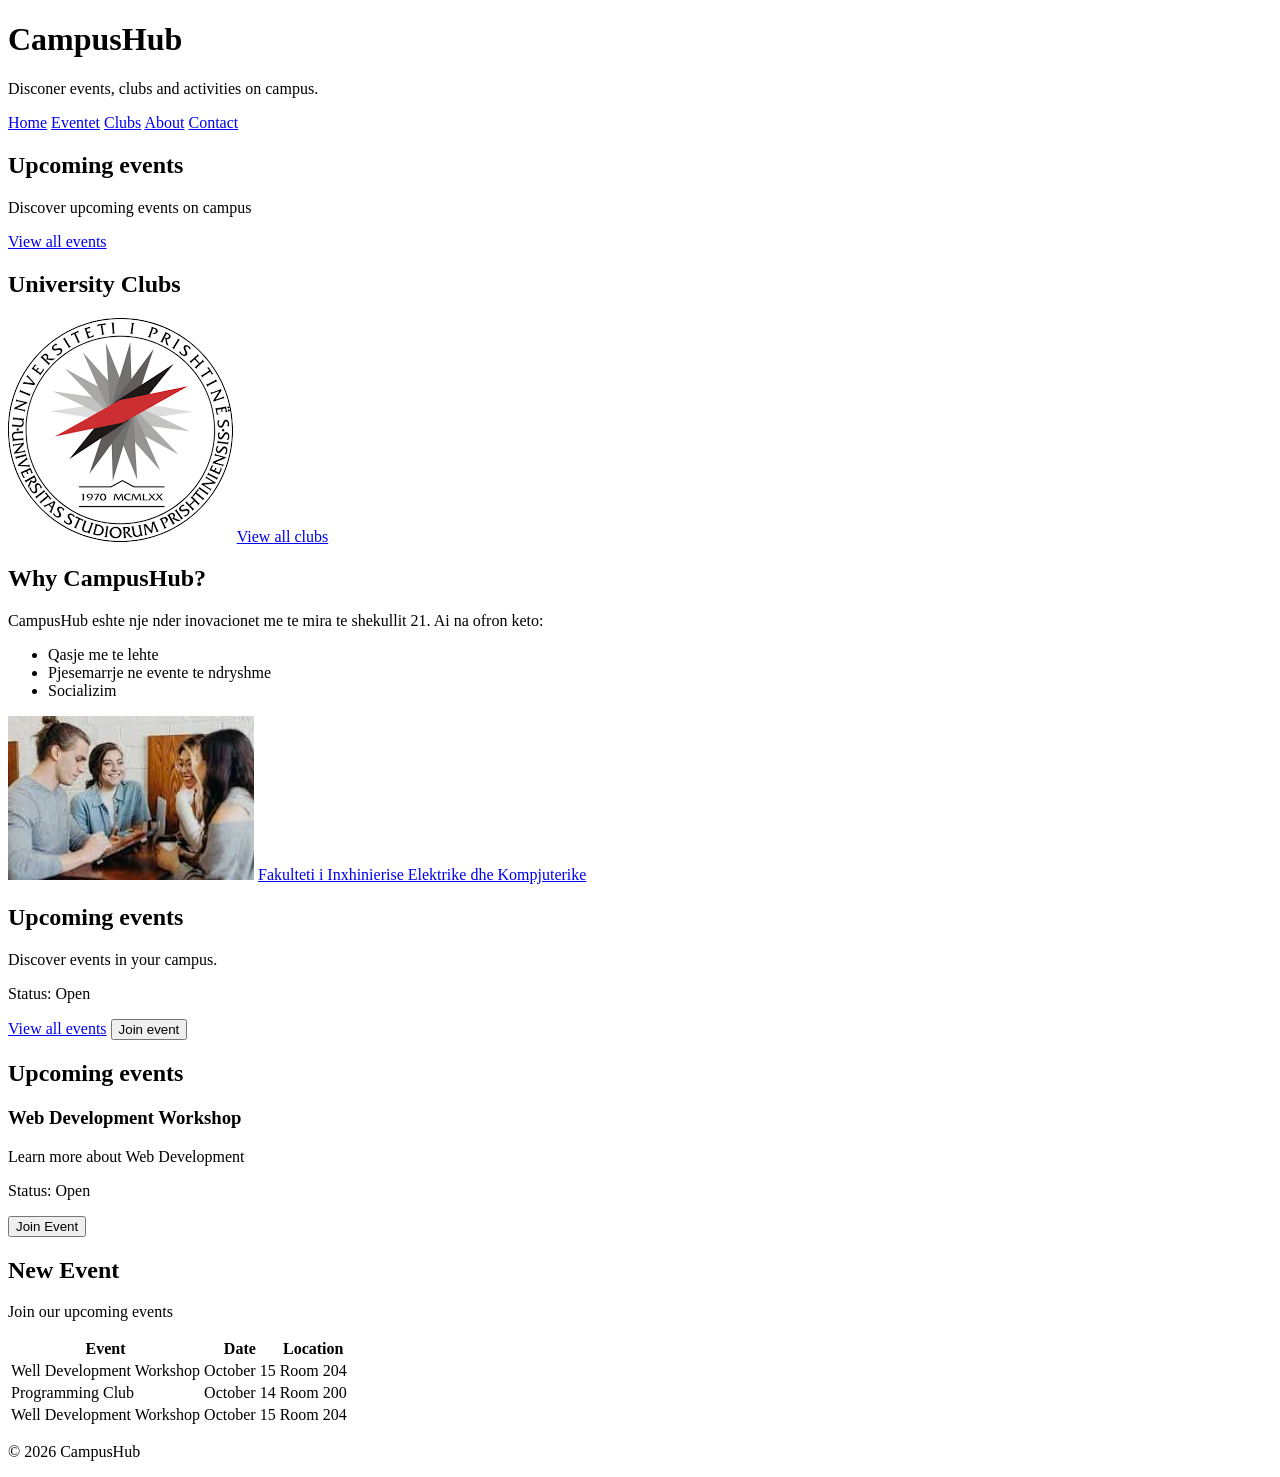
<file: index.html>
<!DOCTYPE html>
<html lang="sq">
<head>
    <meta charset="UTF-8">
    <meta name="viewport" content="width=device-width, initial-scale=1.0">
    <title>CampusHub</title>
</head>
<body>
    <!-- <h1>Heading 1</h1>
    <h2>Heading 2</h2>
    <h3>Heading 3</h3>
    <h4>Heading 4</h4>
    <h5>Heading 5</h5>
    <h6>Heading 6</h6>
    <p>CampusHub na mundeson te shohim aktivitetet e universitetit.</p>
    <a href="eventet.html">Eventet</a>
    <a href="https://fiek.uni-pr.edu/">Shembull FIEK</a>
    <img src="images/lilbaby.jpg" alt="Lil Baby">
    <ul>
        <li>Drit</li>
        <ul>
            <li>Sadiku</li>
            <li>Gjilan</li>
        </ul>
        <li>Edi</li>
        <li>Drilon</li>
        <li>Anea</li>
    </ul>
    <ol>
        <li>Drit</li>
        <li>Edi</li>
        <ul>
            <li>Jashari</li>
            <li>Prishtine</li>
        </ul>
        <li>Drilon</li>
        <li>Anea</li>
    </ol> -->
    <header>
        <h1>CampusHub</h1>
        <p>Disconer events, clubs and activities on campus.</p>
        <nav>
        <a href="index.html">Home</a>
        <a href="eventet.html">Eventet</a>
        <a href="clubs.html">Clubs</a>
        <a href="#">About</a>
        <a href="#">Contact</a>
        </nav>
    </header>
    <main>
        <section>
            <h2>Upcoming events</h2>
            <p>Discover upcoming events on campus</p>
            <a href="eventet.html">View all events</a>
        </section>

        <section>
            <h2>University Clubs</h2>
            <img src="images/up.png" alt="Logo e UP">
            <a href="clubs.html">View all clubs</a>

        </section>

        <section>
             <h2>Why CampusHub?</h2>
             <p>CampusHub eshte nje nder inovacionet me te mira te shekullit 21. Ai na ofron keto:</p>
             <ul>
                <li>Qasje me te lehte</li>
                <li>Pjesemarrje ne evente te ndryshme</li>
                <li>Socializim</li>
             </ul>
             <img src="images/socializimi.jpg" alt="Socializimi">
             <a href="https://fiek.uni-pr.edu/">Fakulteti i Inxhinierise Elektrike dhe Kompjuterike</a>

             
        </section>
        <div>
            <h2>Upcoming events</h2>
            <p>Discover events in your campus.</p>
        </div>
        <p>Status: <span>Open</span></p>
        <a href="eventet.html">View all events</a>
        <button>Join event</button>

        <section>
            <h2>Upcoming events</h2>
            <article>
                <h3>Web Development Workshop</h3>
                <p>Learn more about Web Development</p>
                <p>Status: <span>Open</span></p>
                <button>Join Event</button>
            </article>
        </section>

        <aside>
            <h2>New Event</h2>
            <p>Join our upcoming events</p>
        </aside>

        <table>
            <thead>
                <tr>
                    <th>Event</th>
                    <th>Date</th>
                    <th>Location</th>
                </tr>

            </thead>

            <tbody>
               <tr>
                    <td>Well Development Workshop</td>
                    <td>October 15</td>
                    <td>Room 204</td>
               </tr>
               <tr>
                    <td>Programming Club</td>
                    <td>October 14</td>
                    <td>Room 200</td>
               </tr>
               <tr>
                    <td>Well Development Workshop</td>
                    <td>October 15</td>
                    <td>Room 204</td>
               </tr>
            </tbody>
        </table>
    </main>

    <footer>
        <p>&copy; 2026 CampusHub</p>
    </footer>
</body>
</html>
</file>
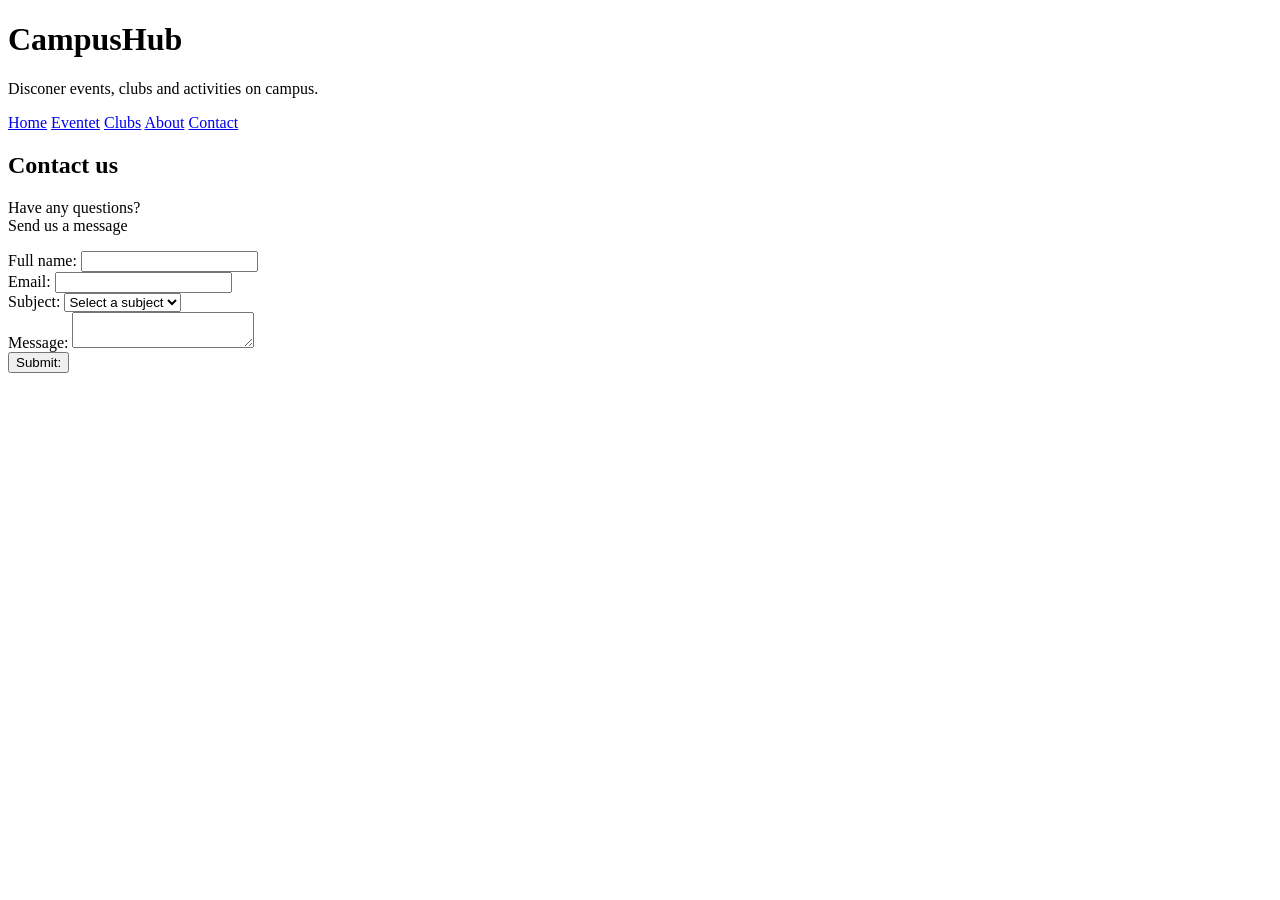
<file: contact.html>
<!DOCTYPE html>
<html lang="en">
<head>
    <meta charset="UTF-8">
    <meta name="viewport" content="width=device-width, initial-scale=1.0">
    <title>CampusHub</title>
</head>
<body>
     <header>
        <h1>CampusHub</h1>
        <p>Disconer events, clubs and activities on campus.</p>
        <nav>
            <a href="index.html">Home</a>
            <a href="eventet.html">Eventet</a>
            <a href="clubs.html">Clubs</a>
            <a href="#">About</a>
            <a href="contact.html">Contact</a>
        </nav>
    </header>
    <main>
        <section>
            <h2>Contact us</h2>
            <p>
                Have any questions?
                <br>
                Send us a message
            </p>
            <form>
                <div>
                    <label for="name">Full name:</label>
                    <input type="text" name="name" id="name" required minlength="3">
                </div>
                <div>
                    <label for="email">Email:</label>
                    <input type="email" name="email" id="email" required>
                </div>
                <div>
                    <label for="subject">Subject:</label>
                    <select name="subject" id="subject">
                        <option value="">Select a subject</option>
                        <option value="events">Events</option>
                        <option value="clubs">Clubs</option>
                        <option value="other">Other</option>
                    </select>
                    <div>
                        <label for="message">Message: </label>
                        <textarea name="message" id="message" required minlength="10"></textarea>
                    </div>
                    <div>
                        <button type="submit">Submit: </button>
                    </div>
                </div>
            </form>
        </section>
    </main>
</body>
</html>
</file>
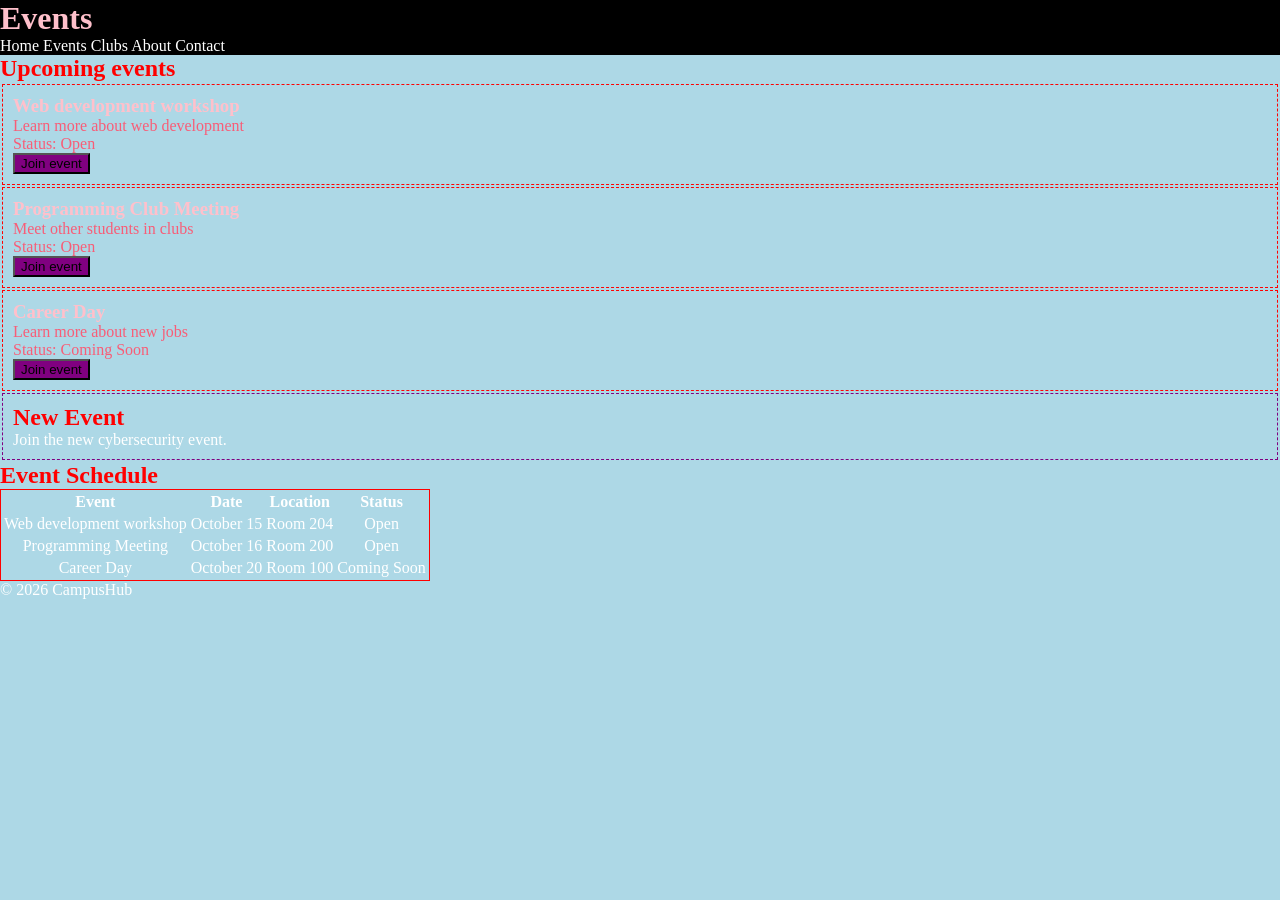
<file: eventet.html>
<!DOCTYPE html>
<html lang="en">

<head>
    <meta charset="UTF"> <link rel="stylesheet" href="css/cssushtrim.css">
    <meta name="viewport" content="width=device-width, initial-scale=1.0">

    <title>Events | CampusHub</title>
   


</head>

<body>
    <header>
        <h1>Events</h1>

        <nav>
            <a href="index.html">Home</a>
            <a href="events.html">Events</a>
            <a href="clubs.html">Clubs</a>
            <a href="#">About</a>
            <a href="#">Contact</a>
        </nav>
    </header>

    <main>
        <section>
            <h2>Upcoming events</h2>

            <article class="event-card">
                <h3>Web development workshop</h3>
                <p>Learn more about web development</p>

                <p>Status: <span>Open</span></p>
                <button>Join event</button>
            </article>

            <article class="event-card">
                <h3>Programming Club Meeting</h3>
                <p>Meet other students in clubs</p>

                <p>Status: <span>Open</span></p>
                <button>Join event</button>
            </article>

            <article class="event-card">
                <h3>Career Day</h3>
                <p>Learn more about new jobs</p>

                <p>Status: <span>Coming Soon</span></p>
                <button>Join event</button>
            </article>

        </section>

        <aside>
            <h2>New Event</h2>
            <p>Join the new cybersecurity event.</p>
        </aside>

        <section>
            <h2>Event Schedule</h2>
            <table>

                <thead>
                    <tr>
                        <th>Event</th>
                        <th>Date</th>
                        <th>Location</th>
                        <th>Status</th>
                    </tr>
                </thead>

                <tbody>
                    <tr>
                        <td>Web development workshop</td>
                        <td>October 15</td>
                        <td>Room 204</td>
                        <td>Open</td>
                    </tr>
                     <tr>
                        <td>Programming Meeting</td>
                        <td>October 16</td>
                        <td>Room 200</td>
                        <td>Open</td>
                    </tr>
                     <tr>
                        <td>Career Day</td>
                        <td>October 20</td>
                        <td>Room 100</td>
                        <td>Coming Soon</td>
                    </tr>
                </tbody>
            </table>
        </section>
    </main>

    <footer>
        <p>&copy; 2026 CampusHub</p>
    </footer>

</body>

</html>
</file>
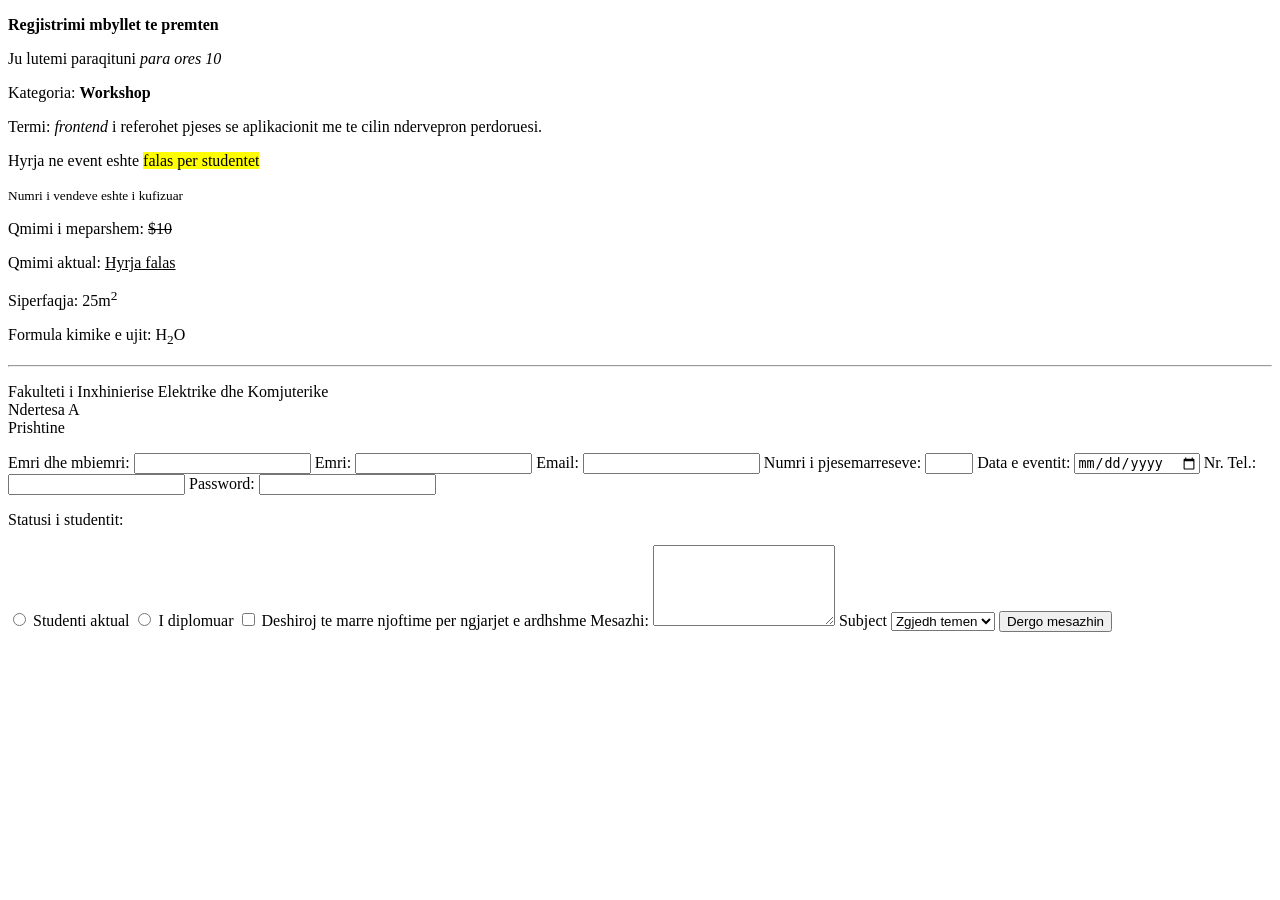
<file: text.html>
<!DOCTYPE html>
<html lang="en">
<head>
    <meta charset="UTF-8">
    <meta name="viewport" content="width=device-width, initial-scale=1.0">
    <title>CampusHub</title>
</head>
<body>
    <p><strong>Regjistrimi mbyllet te premten</strong></p>
    <p>Ju lutemi paraqituni <em>para ores 10</em></p>
    <p>Kategoria: <b>Workshop</b></p>
    <p>Termi: <i>frontend</i> i referohet pjeses se aplikacionit me te cilin ndervepron perdoruesi.</p>
    <p>Hyrja ne event eshte <mark>falas per studentet</mark></p>
    <p><small>Numri i vendeve eshte i kufizuar</small></p>
    <p>Qmimi i meparshem: <del>$10</del></p>
    <p>Qmimi aktual: <ins>Hyrja falas</ins></p>
    <p>Siperfaqja: 25m<sup>2</sup></p>
    <p>Formula kimike e ujit: H<sub>2</sub>O</p>
    <hr>
    <p>Fakulteti i Inxhinierise Elektrike dhe Komjuterike<br>
    Ndertesa A<br>
    Prishtine
    </p>
    <form>
        <!--Fushat e formules vendosen ketu.-->
    </form>
         
    <form>
        <label for="full-name">
            Emri dhe mbiemri:
        </label>
        <input type="text" id="full-name" name ="full-name" required>
        
        <!-- Teksti -->
         <label for="name">Emri: </label>
         <input type="text" id="name" name ="name">

         <!-- Teksti -->
         <label for="email">Email: </label>
         <input type="email" id="email" name ="email" required>

         <!-- Teksti -->
         <label for="participants">Numri i pjesemarreseve: </label>
         <input type="number" id="participants" name ="participants" min="1" max="10">

         <!-- Teksti -->
         <label for="event-date">Data e eventit: </label>
         <input type="date" id="event-date" name ="event-date">

          <!-- Teksti -->
         <label for="phone">Nr. Tel.: </label>
         <input type="tel" id="phone" name ="phone">

         <!-- Teksti -->
         <label for="password">Password: </label>
         <input type="password" id="password" name ="password">

         <p>Statusi i studentit: </p>
         <input type="radio" id="current-student" name="student-status">
         <label for="current-student">Studenti aktual</label>

         <input type="radio" id="graduate" name="student-status">
         <label for="graduate">I diplomuar</label>

         <input type="checkbox" id="updates" name = "updates">
         <label for="updates">Deshiroj te marre njoftime per ngjarjet e ardhshme</label>


         <label for="message">Mesazhi: </label>
         <textarea name="message" id="message" rows="5"></textarea>

         <label for="subject">Subject</label>
         <select name="subject" id="subject">
            <option value="">Zgjedh temen</option>
            <option value="events">Eventet</option>
            <option value="clubs">Clubs</option>
            <option value="other">Te tjera</option>

         </select>

         <button type="submit">Dergo mesazhin</button>
    
    
        </form>
</body>
</html>
</file>
<file: css/cssushtrim.css>
*{
    box-sizing: border-box;
    margin: 0;
}
body{
    font-family: Georgia, 'Times New Roman', Times, serif;
    color: white;
    background-color: lightblue;
}
header{
    background-color: black;
    color: white;
}
header h1{
    color: pink;
}
nav a{
    text-decoration: none;
    color: white;
}
h2{
    color: red;
}
h3{
    color: pink;
}
section article{
    padding: 10px;
    margin: 2px;
    border: 1px dashed red;
}
section article p{
    color: rgb(248, 93, 119);
    
}
button{
    color: black;
    background-color: purple;
}
aside{
    padding: 10px;
    margin: 2px;
    border: 1px dashed purple;
}
table{
    border: 1px solid red;
    text-align: center;
}
</file>
